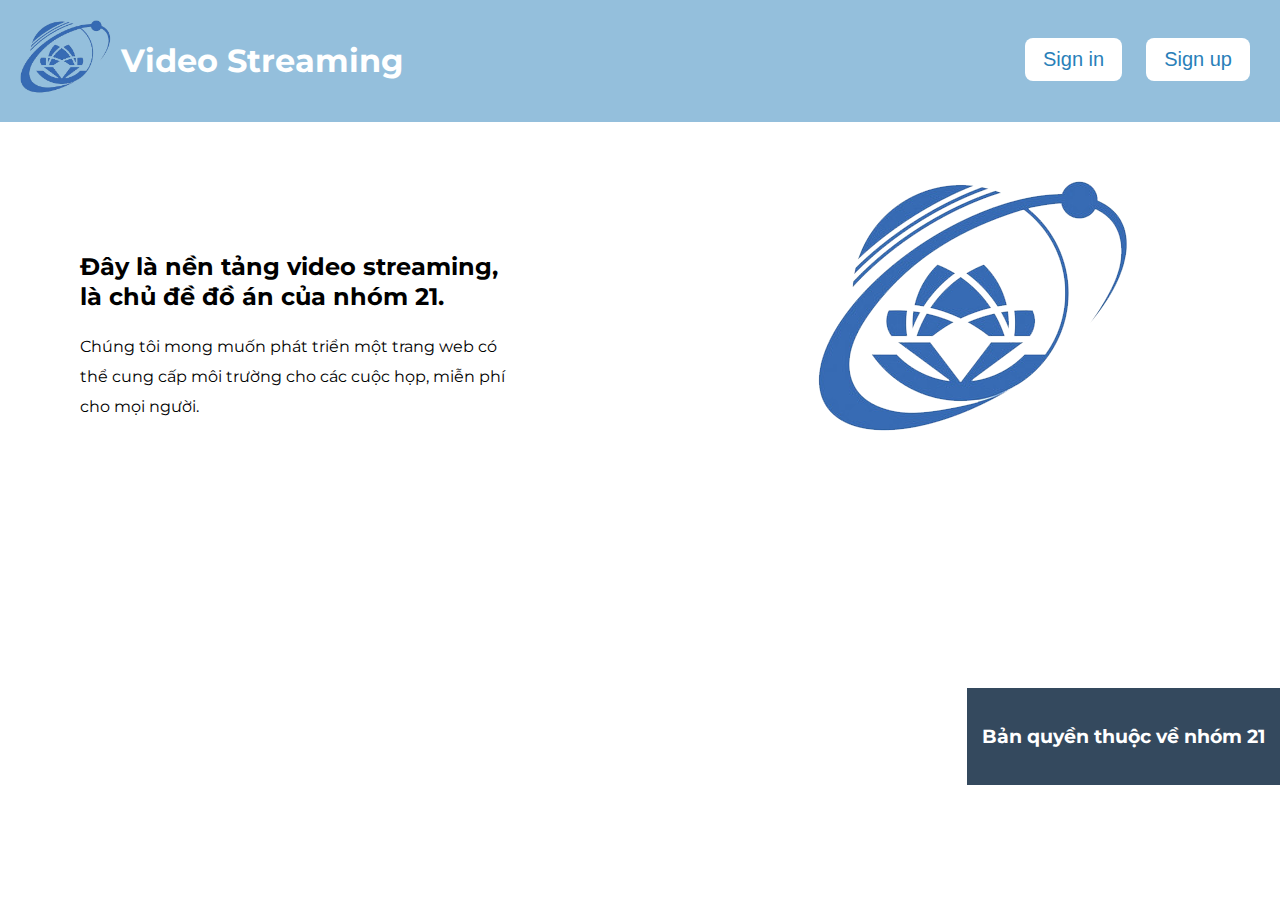
<file: HomepageDai.html>
<!DOCTYPE html>
<html>
    <head>
        <meta charset="UTF-8">
        <title>Nền Tảng Học Tập Trực Tuyến Hàng Đầu Việt Nam</title>
        <link rel="stylesheet" href="index.css"/>
        <link rel="preconnect" href="https://fonts.googleapis.com">
        <link rel="preconnect" href="https://fonts.gstatic.com" crossorigin>   
        <link href="https://fonts.googleapis.com/css2?family=Montserrat:wght@200&display=swap" rel="stylesheet">
    </head>
    <body>
        <div id="top">
            <a href="/Homepage.html"><img src="img\uitlogo.png" alt="" class="logo"></a>
            <h1>Video Streaming</h1>
            <div id="button">
                <button class="button", onclick="document.location='1/2.html'">Sign in</button>
                <button class="button", onclick="document.location='1/2.html'">Sign up</button>
            </div>
        </div>
       
        <div id="body" class="body">
            <h2>Đây là nền tảng video streaming, là chủ đề đồ án của nhóm 21. </h2>
            <p>Chúng tôi mong muốn phát triển một trang web có thể cung cấp môi trường cho các cuộc họp, miễn phí cho mọi người.</p>
        </div>
        
        <div id="main">
            <img src="img/uitlogo.png" alt="UIT's LOGO">
        </div>

        <div id="footer">
            <h3>Bản quyền thuộc về nhóm 21</h3>
        </div>
    </body>
</html>
</file>
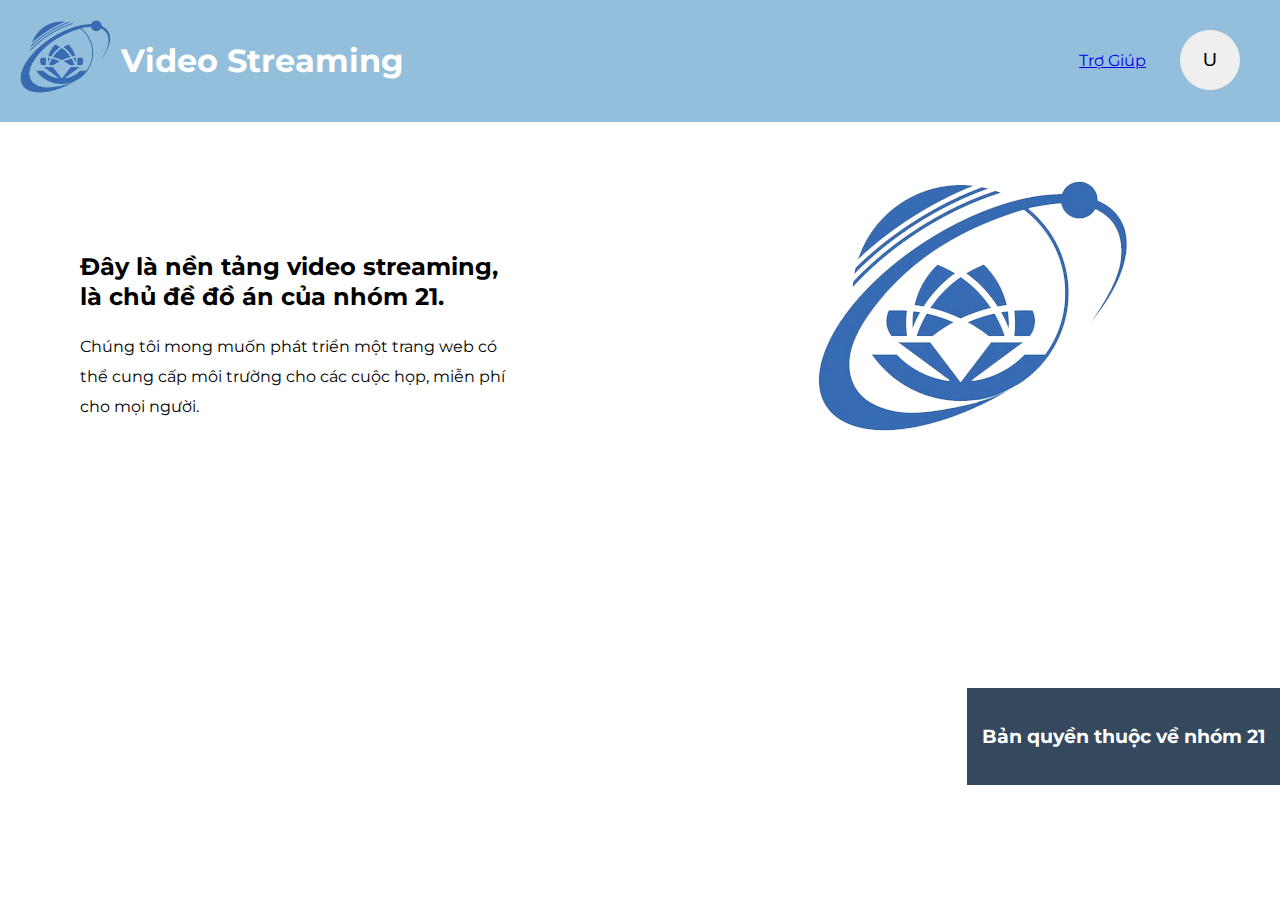
<file: UserHomepage.html>
<!DOCTYPE html>
<html>
    <head>
        <meta charset="UTF-8">
        <title>Nền Tảng Học Tập Trực Tuyến Hàng Đầu Việt Nam</title>
        <link rel="stylesheet" href="index.css"/>
        <link rel="preconnect" href="https://fonts.googleapis.com">
        <link rel="preconnect" href="https://fonts.gstatic.com" crossorigin>   
        <link href="https://fonts.googleapis.com/css2?family=Montserrat:wght@200&display=swap" rel="stylesheet">
    </head>
    <body>
        <div id="top">
            <a href="/Hompage.html"><img src="img/uitlogo.png" alt="" class="logo"></a>
            <h1>Video Streaming</h1>
            <!-- <div id="button">
                <button class="button", onclick="document.location='1/2.html'">Sign in</button>
                <button class="button", onclick="document.location='1/2.html'">Sign up</button>
            </div> -->
            <div class="TopRightBar">
                <a href="/Help.html" class="help">Trợ Giúp</a>     
                <!-- <button class="userdetail"><img src="" alt="User-Name"></button>   -->
                <div class="dropdown">
                    <button class="userdetail">U</button>
                    <div class="dropdowncontent">
                        <p>Xin chào, User</p>
                        <a href="#">Cá Nhân</a><br>
                        <a href="#">Cài Đặt</a><br>
                        <a href="#">Đăng Xuất</a>
                    </div>
                </div>           
            </div>
        </div>
       
        <div id="body" class="body">
            <h2>Đây là nền tảng video streaming, là chủ đề đồ án của nhóm 21. </h2>
            
            <p>Chúng tôi mong muốn phát triển một trang web có thể cung cấp môi trường cho các cuộc họp, miễn phí cho mọi người.</p>
        </div>
        
        <div id="main">
            <img src="img/uitlogo.png" alt="UIT's LOGO">
        </div>

        <div id="footer">
            <h3>Bản quyền thuộc về nhóm 21</h3>
        </div>
    </body>
</html>
</file>
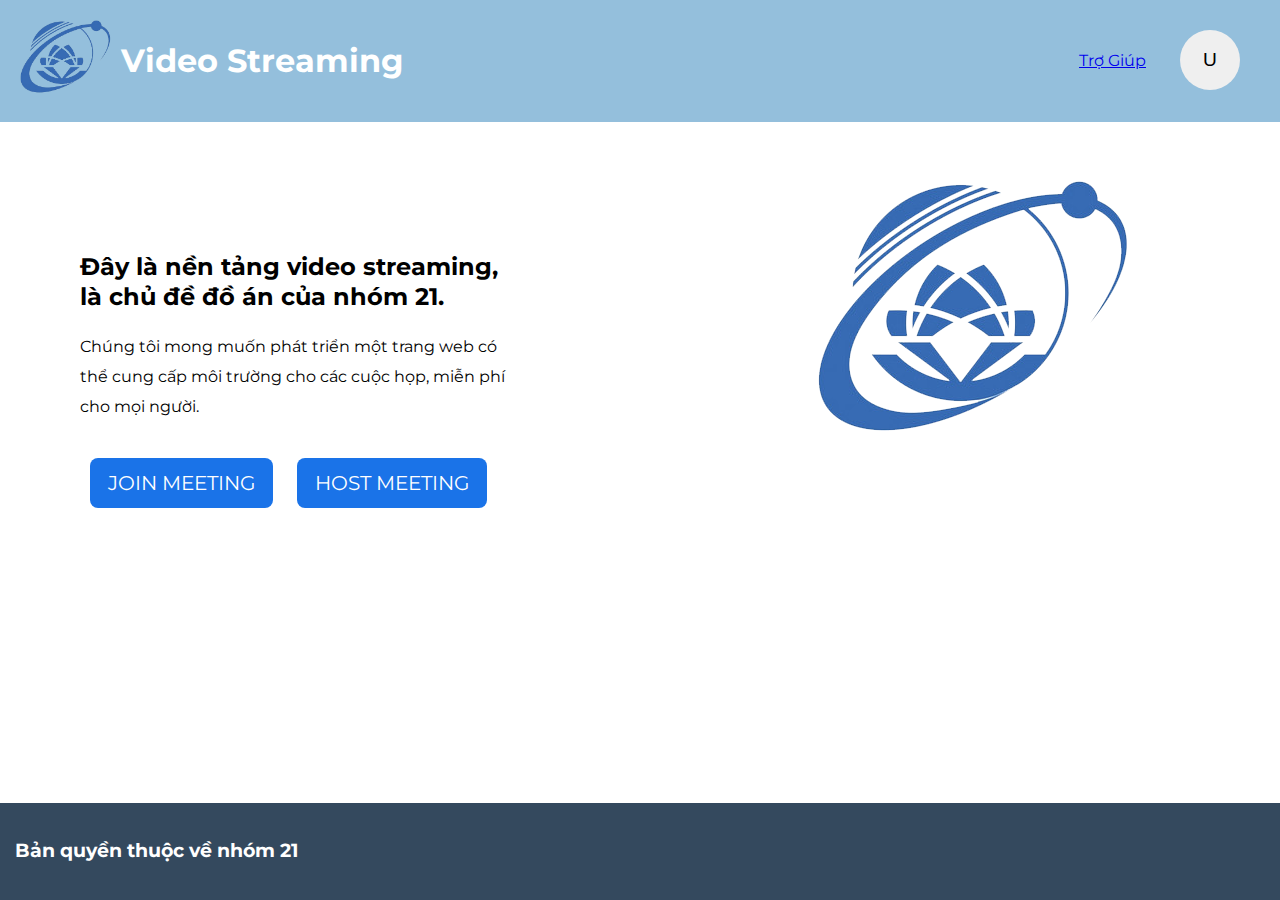
<file: Homepage/UserHomepage.html>
<!DOCTYPE html>
<html>

<head>
    <meta charset="UTF-8">
    <title>Nền Tảng Học Tập Trực Tuyến Hàng Đầu Việt Nam</title>
    <link rel="stylesheet" href="index.css" />
    <link rel="preconnect" href="https://fonts.googleapis.com">
    <link rel="preconnect" href="https://fonts.gstatic.com" crossorigin>
    <link href="https://fonts.googleapis.com/css2?family=Montserrat:wght@200&display=swap" rel="stylesheet">
</head>

<body>
    <div id="top">
        <a href="/Hompage.html"><img src="../Sources/uitlogo.png" alt="" class="logo"></a>
        <h1>Video Streaming</h1>
        <!-- <div id="button">
                <button class="button", onclick="document.location='1/2.html'">Sign in</button>
                <button class="button", onclick="document.location='1/2.html'">Sign up</button>
            </div> -->
        <div class="TopRightBar">
            <a href="/Help.html" class="help">Trợ Giúp</a>
            <!-- <button class="userdetail"><img src="" alt="User-Name"></button>   -->
            <div class="dropdown">
                <button class="userdetail">U</button>
                <div class="dropdowncontent">
                    <p>Xin chào, User</p>
                    <a href="#">Cá Nhân</a><br>
                    <a href="#">Cài Đặt</a><br>
                    <a href="#">Đăng Xuất</a>
                </div>
            </div>
        </div>
    </div>

    <div id="body" class="body">
        <h2>Đây là nền tảng video streaming, là chủ đề đồ án của nhóm 21. </h2>

        <p>Chúng tôi mong muốn phát triển một trang web có thể cung cấp môi trường cho các cuộc họp, miễn phí cho mọi người.</p>
        <div class="join">
            <a class="button" href="../RoomChat/Group21.html">JOIN MEETING</a>
            <a class="button" href="../RoomChat/Group21.html">HOST MEETING</a>
        </div>
    </div>

    <div id="main">
        <img src="../Sources/uitlogo.png" alt="UIT's LOGO">
    </div>

    <div id="footer">
        <h3>Bản quyền thuộc về nhóm 21</h3>
    </div>
</body>

</html>
</file>
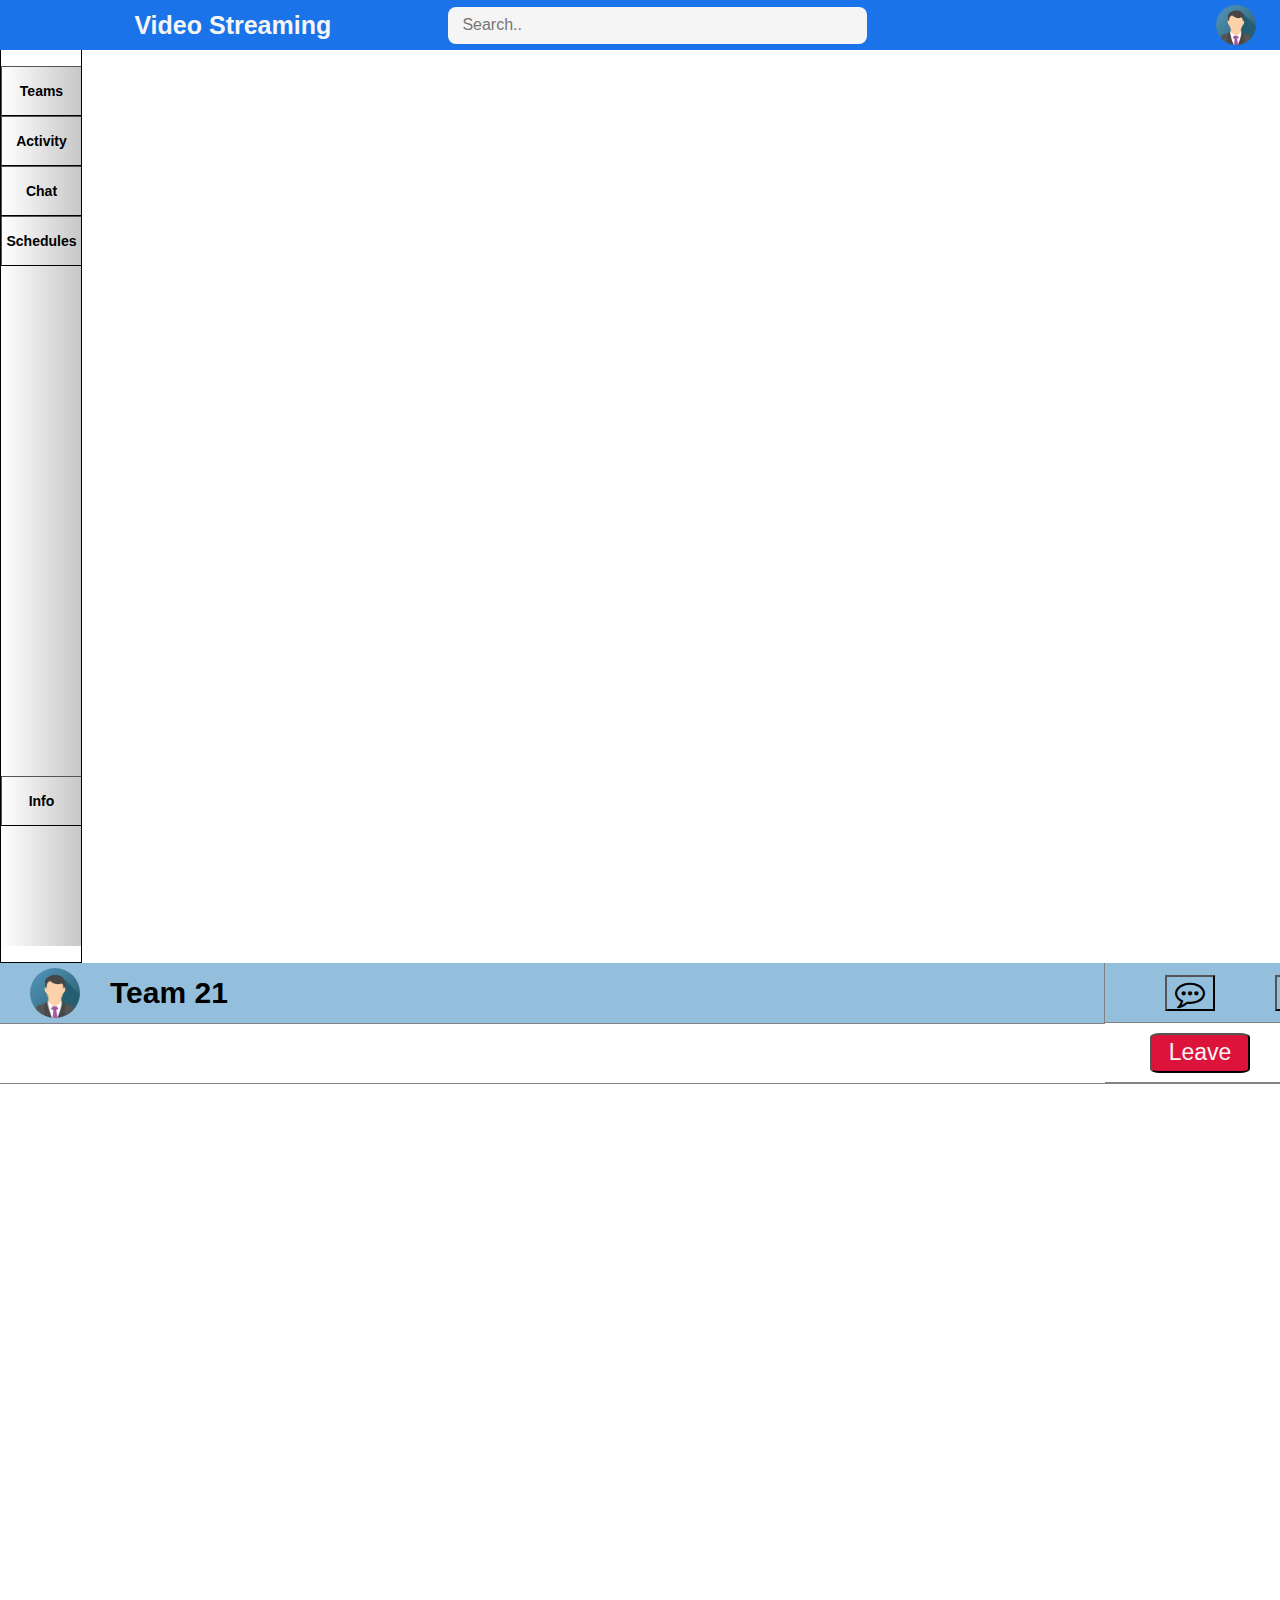
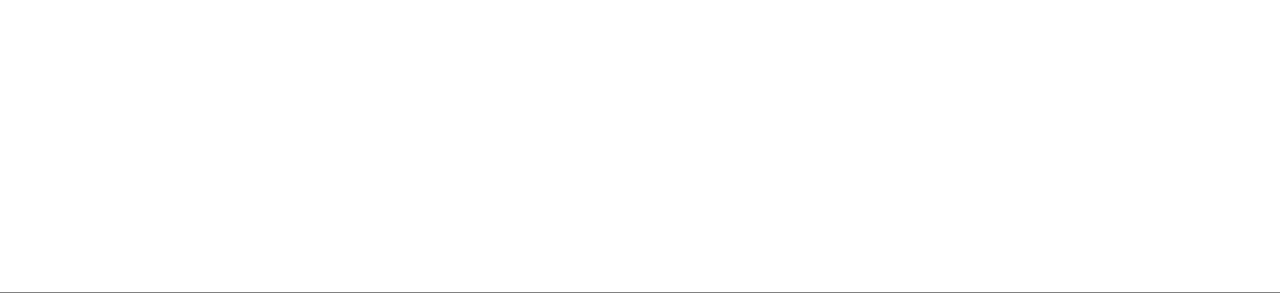
<file: RoomChat/Group21.html>
<!DOCTYPE html>
<html lang="v">

<head>
    <meta charset="UTF-8">
    <title>Group box</title>
    <link rel="stylesheet" href="styele.css">
    <link href="https://cdn.jsdelivr.net/npm/bootstrap@5.1.3/dist/css/bootstrap.min.css" rel="stylesheet" integrity="sha384-1BmE4kWBq78iYhFldvKuhfTAU6auU8tT94WrHftjDbrCEXSU1oBoqyl2QvZ6jIW3" crossorigin="anonymous">
    <link rel="stylesheet" href="https://cdnjs.cloudflare.com/ajax/libs/font-awesome/4.7.0/css/font-awesome.min.css">
</head>

<body>
    <!--Header bar-->
    <form class="header">
        <div class="header-name-area">
            <div class="header-name">
                Video Streaming
            </div>
        </div>
        <div class="header-search-area">
            <input type="text" placeholder="Search..">
        </div>
        <div class="header-avatar-area">
            <img src="../Sources/img_avatar.png" alt="Avatar" class="header-avatar">
        </div>
    </form>
    <!---->
    <form class="main-area">
        <div class="navbar">
            <ul class="navbar-items">
                <li class="teams">
                    <button>
                        Teams
                    </button>
                </li>
                <li class="activity">
                    <button>Activity</button>
                </li>
                <li class="chat">
                    <button>Chat</button>
                </li>
                <li class="schedules">
                    <button>Schedules</button>
                </li>

                <div class="space">
                    <!--just space-->
                </div>

                <li class="more-info">
                    <button>Info</button>
                </li>
            </ul>
        </div>
        <div class="workspace">
            <div class="workspace-header">
                <div class="workspace-avatar-area">
                    <img src="../Sources/img_avatar.png" alt="Avatar" class="workspace-avatar">
                    <div>Team 21</div>
                </div>
                <div class="workspace-interact-area">
                    <button class="options"><i class="fa fa-commenting-o" aria-hidden="true"></i></button>
                    <button class="options"><i class="fa fa-hand-paper-o" aria-hidden="true"></i></button>
                </div>
                <div class="workspace-audio-area">
                    <button class="options"><i class="fa fa-microphone" aria-hidden="true"></i></button>
                    <button class="options"><i class="fa fa-video-camera" aria-hidden="true"></i></button>
                </div>
                <div class="leave-area">
                    <button Leave>Leave</button>
                </div>
            </div>
            <div class="screen-chat-area">
                <div class="screen-area">
                </div>
                <div class="chat-member-area">
                    <div class="member-avatar">
                        <img src="../Sources/img_avatar.png" alt="Avatar">
                    </div>
                    <div class="member-avatar">
                        <img src="../Sources/img_avatar.png" alt="Avatar">
                    </div>
                    <div class="member-avatar">
                        <img src="../Sources/img_avatar.png" alt="Avatar">
                    </div>
                    <div class="member-avatar">
                        <img src="../Sources/img_avatar.png" alt="Avatar">
                    </div>
                    <div class="member-avatar">
                        <img src="../Sources/img_avatar.png" alt="Avatar">
                    </div>
                    <div class="member-avatar">
                        <img src="../Sources/img_avatar.png" alt="Avatar">
                    </div>
                    <div class="member-avatar">
                        <img src="../Sources/img_avatar.png" alt="Avatar">
                    </div>
                    <div class="member-avatar">
                        <img src="../Sources/img_avatar.png" alt="Avatar">
                    </div>
                    <div class="member-avatar">
                        <img src="../Sources/img_avatar.png" alt="Avatar">
                    </div>
                    <div class="member-avatar">
                        <img src="../Sources/img_avatar.png" alt="Avatar">
                    </div>
                </div>
            </div>
        </div>

        </div>
    </form>
</body>

</html>
</file>
<file: index.css>
body{
    font-family: "Montserrat";
    margin: 0;
}

#top{
    color: white;
    background: rgba(41, 128, 185, 0.5);
    text-align: left;
    padding: 20px 20px;
    margin-bottom: 30px;
    position: relative;
}

.TopRightBar{
    position: absolute;
    right: 10px;
    top: 30px;
}

.help{
    padding: 10px 10px;
    font-weight: 50px;
}

.userdetail{
    margin-left: 20px;
    margin-right: 30px;
    font-size: larger;
    width: 60px;
    height: 60px;
    border-radius: 50%;
    border: white;
    cursor: pointer;    
}

.dropdown{
    position: relative;
    display: inline-block;
}

.dropdowncontent{
    display: none;
    position: absolute;
    background-color: rgba(41, 128, 185, 0.8);
    min-width: 90px;
    min-height: 100px;
    box-shadow: 0px 8px 16px 0px rgba(158, 28, 28, 0.2);
    z-index: 1;
    padding: 0px 10px 10px 10px;

}

.dropdowncontent a{
    color:whitesmoke;
    display: block;
    font-style: normal;
}

.dropdown:hover .dropdowncontent{
    display: block;
}

.logo{
    height: 75px;
    float: left;
    top: 10px;
    margin-right: 10px;
}

h1{
    font-weight: 50px;
    /*font-size:;*/
}

.button{
    background-color: white;
    border: rgba(41, 128, 185, 0.75);
    color: rgba(41, 128, 185, 1) ;
    padding: 10px 18px;
    text-align: center;
    display: inline-block;
    font-size: 20px;
    font-style: normal;
    border-radius: 8px;
    transition-duration: 0.4s;
    margin: 20px 10px;
}

.button:hover{
    background-color: rgba(41, 128, 185, 1.5);
    color: rgba(44, 62, 80,1.0);
}


#button{
    position: absolute;
    right: 0;
    top: 0;
    padding: 18px 20px
}

#body{  
    padding: 0 750px 0 30px;
    line-height: 30px; 
    margin: 130px 10px 0px 50px;
}

.body{
    position: relative;
}

#main{
    position: absolute;
    top: 0;
    right: 0;    
    padding-bottom:50px;
    padding-top: 30px;
    margin: 150px 150px 0px 0;
}

#footer{
    /*position: fixed;*/
    background-color: #34495e;
    color: white;
    line-height: 30px;
    margin-top: 250px;
    margin-bottom: 0;
    float:inline-end;
    padding: 15px;
    display: block;
}
</file>
<file: Homepage/index.css>
body{
    font-family: "Montserrat";
    margin: 0;
}

#top{
    color: white;
    background: rgba(41, 128, 185, 0.5);
    text-align: left;
    padding: 20px 20px;
    margin-bottom: 30px;
    position: relative;
}

.TopRightBar{
    position: absolute;
    right: 10px;
    top: 30px;
}

.help{
    padding: 10px 10px;
    font-weight: 50px;
}

.userdetail{
    margin-left: 20px;
    margin-right: 30px;
    font-size: larger;
    width: 60px;
    height: 60px;
    border-radius: 50%;
    border: white;
    cursor: pointer;    
}

.dropdown{
    position: relative;
    display: inline-block;
}

.dropdowncontent{
    display: none;
    position: absolute;
    background-color: rgba(41, 128, 185, 0.8);
    min-width: 90px;
    min-height: 100px;
    box-shadow: 0px 8px 16px 0px rgba(158, 28, 28, 0.2);
    z-index: 1;
    padding: 0px 10px 10px 10px;

}

.dropdowncontent a{
    color:whitesmoke;
    display: block;
    font-style: normal;
}

.dropdown:hover .dropdowncontent{
    display: block;
}

.logo{
    height: 75px;
    float: left;
    top: 10px;
    margin-right: 10px;
}

h1{
    font-weight: 50px;
    /*font-size:;*/
}

.button{
    background-color:#1A73E8;
    border: rgba(41, 128, 185, 0.75);
    color: white ;
    padding: 10px 18px;
    text-align: center;
    display: inline-block;
    font-size: 20px;
    font-style: normal;
    border-radius: 8px;
    transition-duration: 0.4s;
    margin: 20px 10px;
    text-decoration: none;
}

.button:hover{
    background-color: rgba(41, 128, 185, 1.5);
    color: rgba(44, 62, 80,1.0);
}


#button{
    position: absolute;
    right: 0;
    top: 0;
    padding: 18px 20px
}

#body{  
    padding: 0 750px 0 30px;
    line-height: 30px; 
    margin: 130px 10px 0px 50px;
}

.body{
    position: relative;
}

/* #join{
    
} */

#main{
    position: absolute;
    top: 0;
    right: 0;    
    padding-bottom:50px;
    padding-top: 30px;
    margin: 150px 150px 0px 0;
}

#footer{
    position: fixed;
    background-color: #34495e;
    color: white;
    bottom: 0;
    width: 100%;
    line-height: 30px;
    margin-top: 10px;
    padding: 15px;
    display: block;
}
</file>
<file: RoomChat/styele.css>
html {
    height: 100%
}

body {
    margin: 0;
    overflow: hidden;
    font-family: 'Segoe UI', Tahoma, Geneva, Verdana, sans-serif;
    height: 100%;
    width: 100%;
}


/* Header bar */

.header {
    box-sizing: border-box;
    background-color: #1A73E8;
    height: 50px;
}

.header .header-name-area {
    width: 35%;
    display: flex;
    align-items: center;
    float: left;
    height: 100%;
}

.header .header-name {
    font-size: 25px;
    font-weight: 700;
    color: whitesmoke;
    padding-left: 30%;
}

.header .header-search-area {
    width: 44.99%;
    display: flex;
    align-items: center;
    height: 100%;
    float: left;
}

.header .header-search-area input[type=text] {
    height: 70%;
    width: 70%;
    font-size: 16px;
    background: whitesmoke;
    border-radius: 8px;
    border: none;
    padding-left: 2.5%;
}

.header .header-avatar-area {
    width: 20%;
    display: flex;
    align-items: center;
    height: 100%;
    float: left;
}

.header .header-avatar {
    height: 80%;
    border-radius: 50%;
    margin-left: 75%;
}


/* Main workspace */

.main-area {
    /* background-color: rgb(194, 27, 152); */
    height: 90%;
}


/* Navbar */

.main-area .navbar {
    float: left;
    /* background-color: rgb(182, 31, 31); */
    width: 80px;
    display: flex;
    align-items: center;
    border-style: solid;
    border-top: none;
    border-width: 1px;
    padding-top: 0;
}

.main-area .navbar .navbar-items {
    list-style-type: none;
    height: 880px;
    background: linear-gradient(to right, white, rgb(199, 199, 199));
    width: 100%;
    padding-left: 0;
}

.main-area .navbar button {
    width: 100%;
    background: linear-gradient(to right, white, rgb(199, 199, 199));
    height: auto;
    font-size: 14px;
    text-align: center;
    cursor: pointer;
    border-width: 1px;
    border-right: none;
    transition-duration: 0.4s;
    font-weight: 600;
    padding: 20% 0;
}

.main-area .navbar button:hover {
    background: rgb(175, 175, 175);
}

.main-area .navbar button:active {
    background: gray;
    color: white;
}

.main-area .navbar .space {
    height: 510px;
}


/*Workspace*/

.workspace {
    float: left;
    height: 100%;
    width: 1840px;
    background: white;
}

.workspace-header {
    height: 60px;
    background: rgb(147, 191, 220);
}

.workspace-header .workspace-avatar-area {
    float: left;
    height: 100%;
    width: 60%;
    /* background: cyan; */
    display: flex;
    align-items: center;
    font-size: 20px;
    font-weight: 700;
    border-color: rgb(129, 129, 129);
    border-style: solid;
    border-width: 0px;
    border-right-width: 1px;
    border-bottom-width: 1px;
}

.workspace-header .workspace-avatar {
    height: 50px;
    width: 50px;
    border-radius: 50%;
    margin-left: 30px;
}

.workspace-avatar-area div {
    font-size: 30px;
    margin-left: 30px;
}

.workspace-header .workspace-interact-area {
    box-sizing: border-box;
    float: left;
    height: 100%;
    width: 15%;
    /* background: deepskyblue; */
    border-color: rgb(129, 129, 129);
    border-width: 0px;
    border-right-width: 1px;
    border-bottom-width: 1px;
    border-style: solid;
    display: flex;
    align-items: center;
}

.workspace-interact-area .options {
    float: left;
    width: 50px;
    margin-left: 60px;
    background-color: transparent;
    /* border: none; */
}

.workspace-header .workspace-audio-area {
    box-sizing: border-box;
    float: left;
    height: 100%;
    width: 15%;
    /* background: rgb(38, 93, 196); */
    border-color: rgb(129, 129, 129);
    border-width: 0px;
    border-right-width: 1px;
    border-bottom-width: 1px;
    border-style: solid;
    display: flex;
    align-items: center;
}

.workspace-audio-area .options {
    float: left;
    width: 50px;
    margin-left: 60px;
    background-color: transparent;
}

.workspace-header i {
    background-color: transparent;
    font-size: 30px;
}

.workspace-header .leave-area {
    box-sizing: border-box;
    float: left;
    height: 100%;
    width: 10%;
    /* background: rgb(33, 56, 99); */
    border-color: rgb(129, 129, 129);
    border-width: 0px;
    border-bottom-width: 1px;
    border-style: solid;
    display: flex;
    align-items: center;
}

.leave-area button {
    background: crimson;
    color: whitesmoke;
    font-size: 23px;
    width: 100px;
    height: 40px;
    border-radius: 10%;
    margin-left: 45px;
}

.screen-chat-area {
    height: 100%;
    width: 100%;
    /* background: saddlebrown; */
}

.screen-chat-area .screen-area {
    height: 100%;
    width: 80%;
    /* background: seagreen; */
    float: left;
    border: rgb(129, 129, 129);
    border-width: 1px;
    border-style: solid;
    box-sizing: border-box;
    border-left: none;
}

.screen-chat-area .chat-member-area {
    height: 100%;
    width: 20%;
    float: left;
    /* background: lightgreen; */
    border: rgb(129, 129, 129);
    border-width: 1px;
    box-sizing: border-box;
    border-style: solid;
}

.chat-member-area {
    overflow: auto;
}

.chat-member-area .member-avatar {
    float: left;
    width: 50%;
    aspect-ratio: 1 / 1;
    border-style: solid;
    border-width: 1px;
    background-color: rgb(172, 172, 172);
    box-sizing: border-box;
}

.member-avatar img {
    width: 100%;
    padding: 25px;
    border-radius: 50%;
}
</file>
